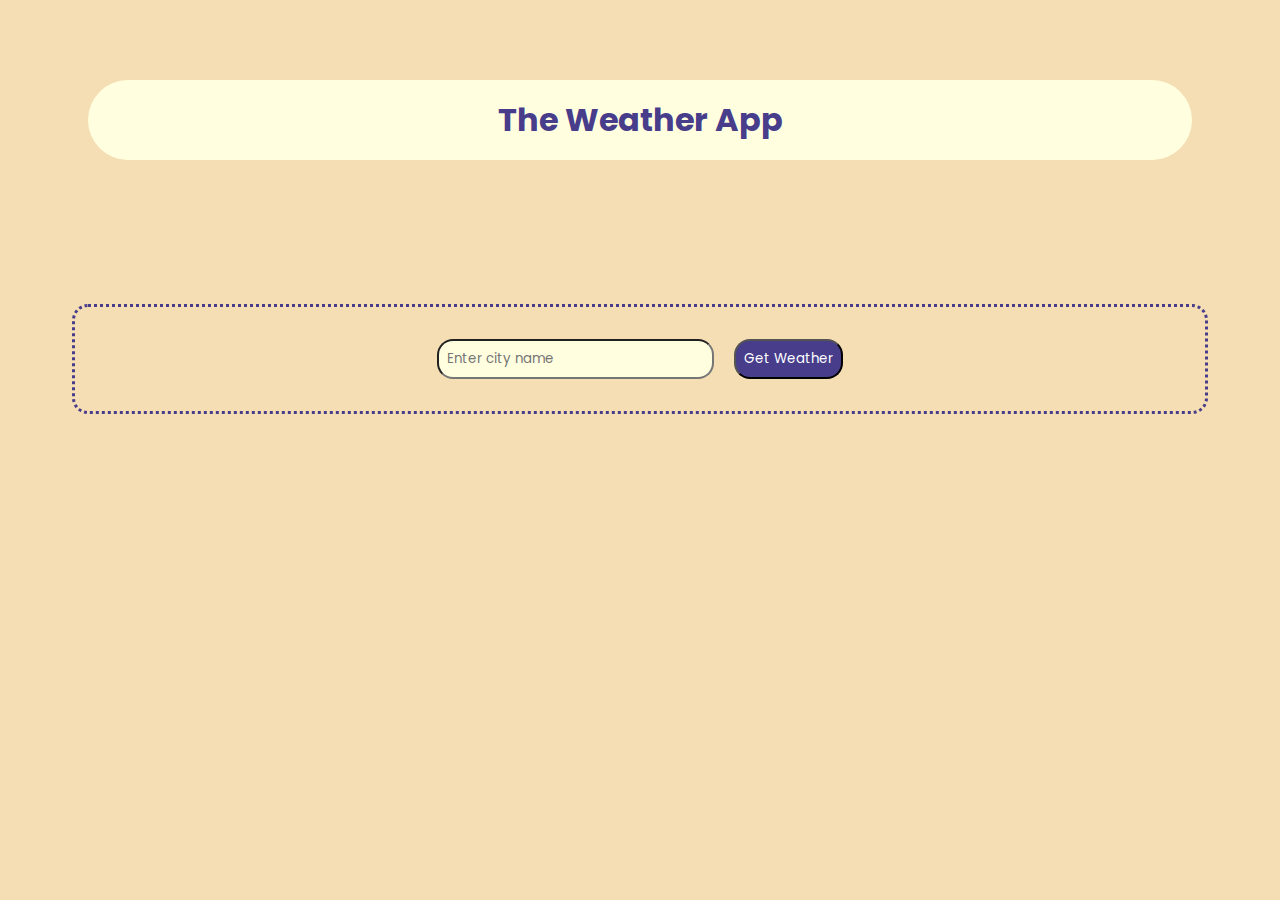
<file: index.html>
<!DOCTYPE html>
<html lang="en">
<head>
    <meta charset="UTF-8">
    <meta name="viewport" content="width=device-width, initial-scale=1.0">
    <title>Weather Application</title>
    <link rel="stylesheet" href="styles.css">
</head>
<body>

    
       <h1 id="appTitle">The Weather App</h1>

       <div id="weather-info"></div>

       <div class="containerBtns">
        <input type="text" id="city" placeholder="Enter city name">
        <button id="get-weather">Get Weather</button>
       </div>
    
    
        


    <script src="main.js"></script>
</body>
</html>
</file>
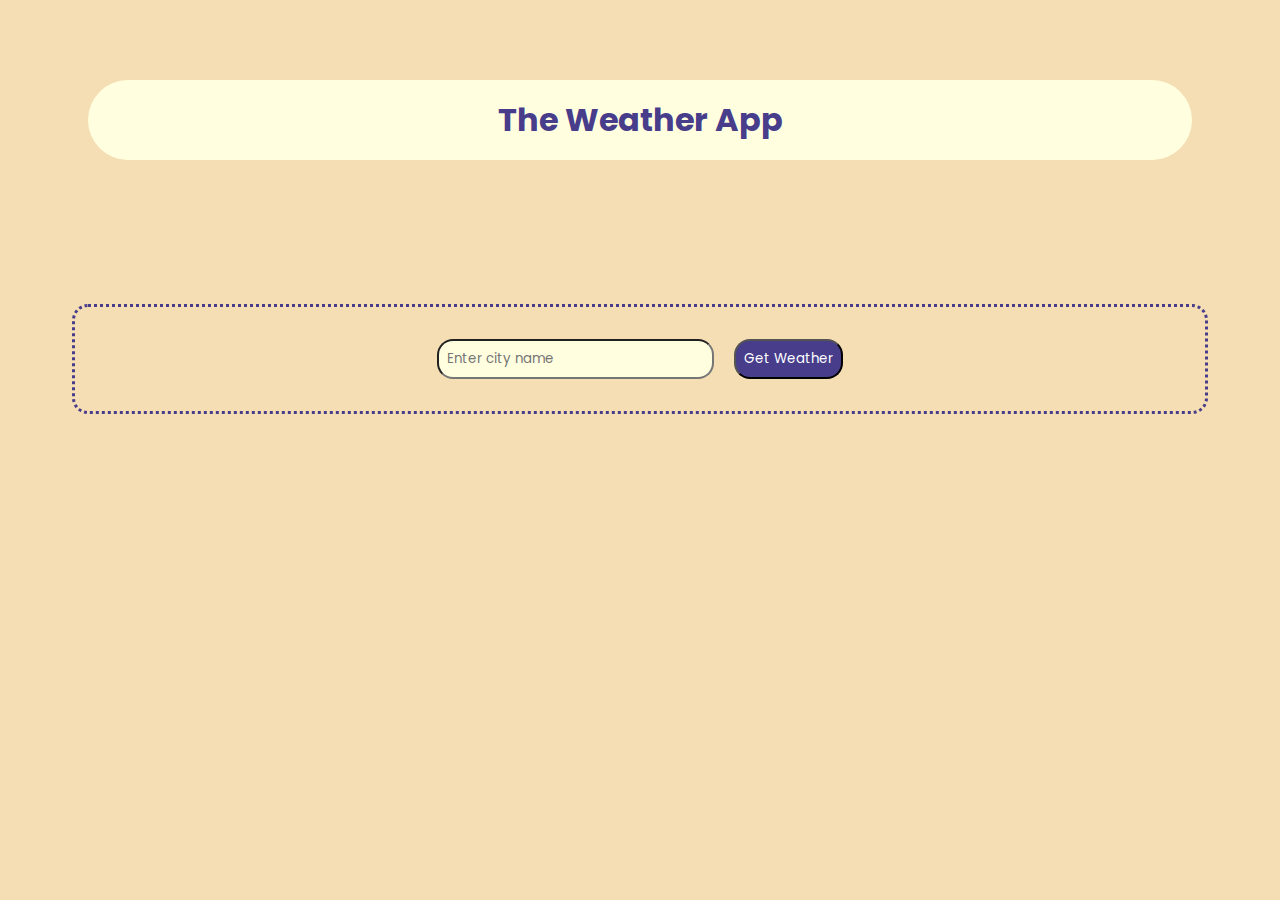
<file: weather.html>
<!DOCTYPE html>
<html lang="en">
<head>
    <meta charset="UTF-8">
    <meta name="viewport" content="width=device-width, initial-scale=1.0">
    <title>Weather Application</title>
    <link rel="stylesheet" href="styles.css">
</head>
<body>

    
       <h1 id="appTitle">The Weather App</h1>

       <div id="weather-info"></div>

       <div class="containerBtns">
        <input type="text" id="city" placeholder="Enter city name">
        <button id="get-weather">Get Weather</button>
       </div>
    
    
        


    <script src="main.js"></script>
</body>
</html>
</file>
<file: styles.css>
@import url('https://fonts.googleapis.com/css2?family=Poppins:ital,wght@0,100;0,200;0,300;0,400;0,500;0,600;0,700;0,800;0,900;1,100;1,200;1,300;1,400;1,500;1,600;1,700;1,800;1,900&display=swap');

*{
    font-family: 'Poppins', sans-serif; 
    background-color: wheat;
}


h1{
    display: flex;
    justify-content: center;
    align-items: center;
    margin-top: 7rem;
    color:darkslateblue;
    background-color: lightyellow;
    padding: 1rem;
    border-radius: 10rem;
    margin: 5rem;
}

.containerBtns{
    display: flex;
    align-items: center;
    justify-content: center;
    gap: 20px;
    border: dotted darkslateblue;
    padding: 2rem;
    margin: 4rem;
    border-radius: 1rem;
}

#weather-info{
    display: flex;
    justify-content: center;
    flex-direction: column;
    align-items: center;
    margin-bottom: 5rem;
    background-color: lightyellow;
    border-radius: 2rem;
    margin: 4rem;
}

img{
    height: 150px;
    width:  150px;
    border-radius: 2rem;
    border: dotted darkslateblue;
}

input{
    background-color: lightyellow;
    border-radius: 1rem;
    padding: .5rem;
}

button{
    border-radius: 1rem;
    padding: .5rem;
    color: white;
    background-color: darkslateblue;
}
</file>
